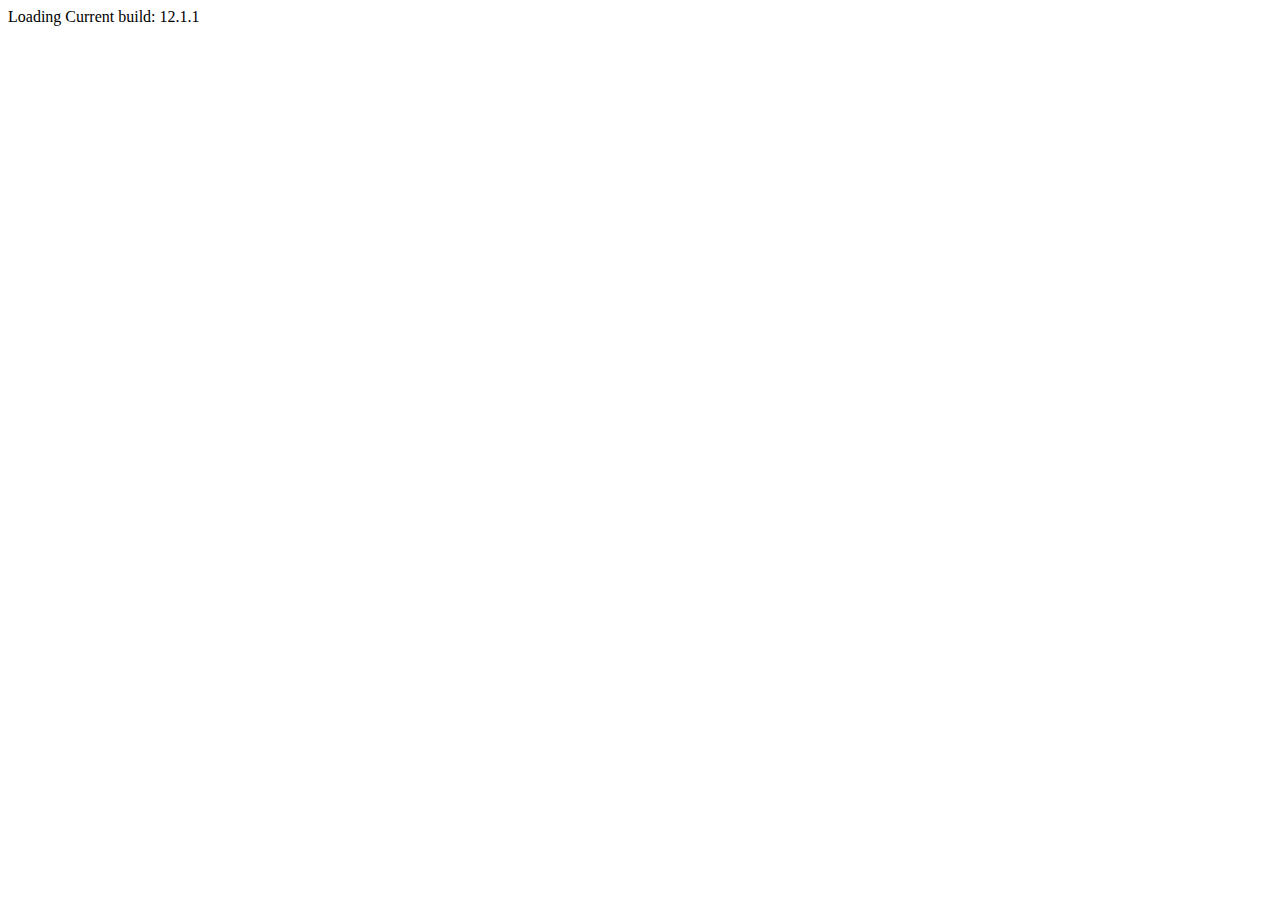
<file: src/index.html>
<!DOCTYPE html>
<html lang="en">
<head>
  <meta charset="utf-8">
  <meta name="viewport" content="width=device-width, initial-scale=1.0">
  <link href="https://fonts.googleapis.com/icon?family=Material+Icons&display=block" rel="stylesheet">
  <title>Drag&Drop position locking</title>
</head>
<body class="mat-app-background">
  <cdk-drag-drop-axis-lock-example>Loading</cdk-drag-drop-axis-lock-example>
  <span class="version-info">Current build: 12.1.1</span>
</body>
</html>


<!-- Copyright 2021 Google LLC. All Rights Reserved.
    Use of this source code is governed by an MIT-style license that
    can be found in the LICENSE file at http://angular.io/license -->
</file>
